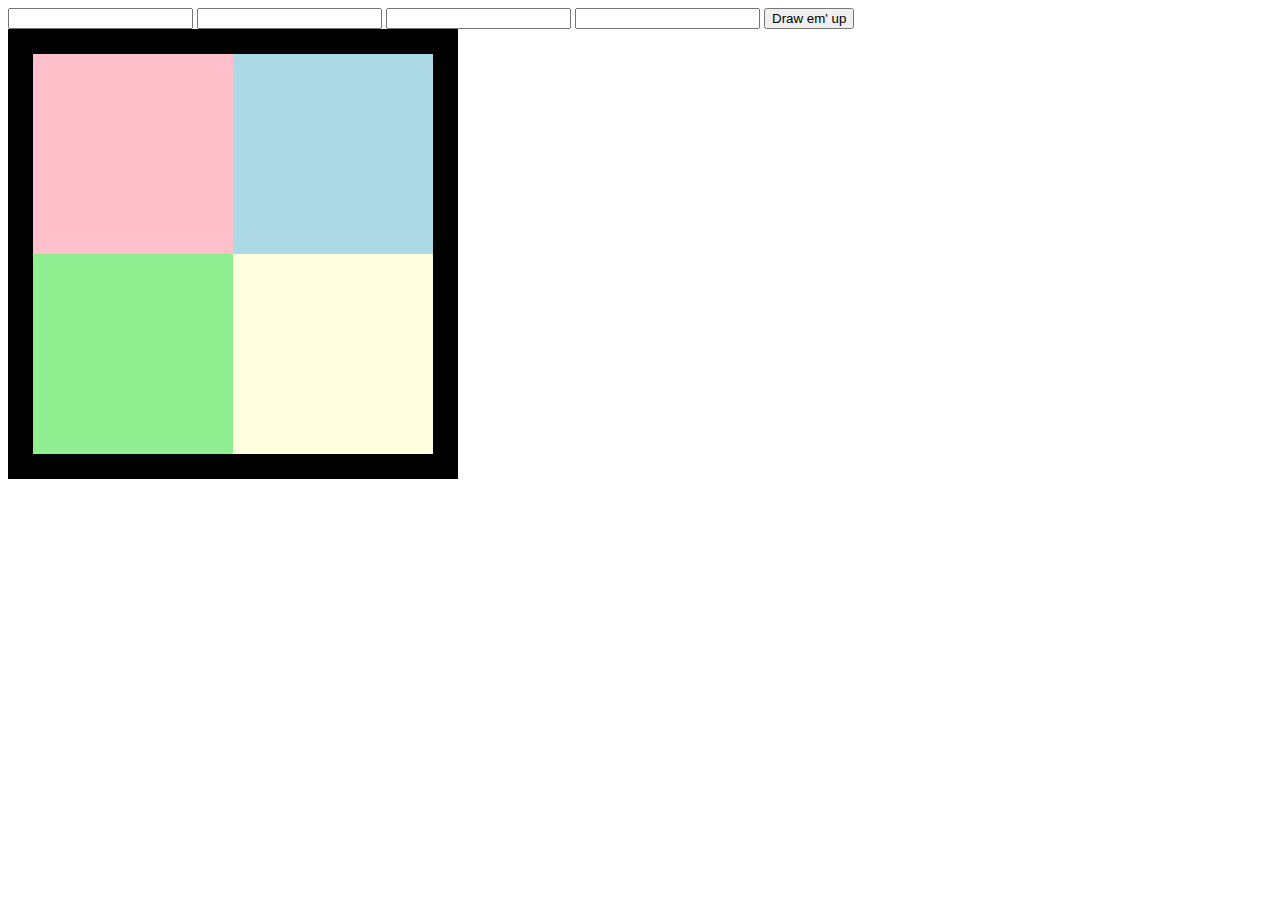
<file: box.html>
<html>
  <link rel="stylesheet" href="css/box.css"></link>
  <head>

    <title>
      Dynamic Heat Map like boxes
    </title>
  </head>
  <body>
    <input id="box1Text"></input>
    <input id="box2Text"></input>
    <input id="box3Text"></input>
    <input id="box4Text"></input>
    <button id="draw">Draw em' up</button>
    <div id="main">
      <div id="box1"></div>
      <div id="box2"></div>
      <div id="box3"></div>
      <div id="box4"></div>
    </div>
    <p id="test"></p>
  </body>
    <script type="text/javascript" src="box.js"></script>
</html>
</file>
<file: css/box.css>
#main{
    background-color: lightgrey;
    width: 400px;
    height: 400px;
    display: flex;
    flex-flow: column wrap;
    border: 25px solid black;
}

#box1{
  background-color: pink;
    width: 50%;
  height: 50%;
}

#box2{
  background-color: lightgreen;
  width: 50%;
  height: 50%;
}

#box3{
  background-color: lightblue;
  width: 50%;
  height: 50%;
}

#box4{
  background-color: lightyellow;
  width: 50%;
  height: 50%;
}
</file>
